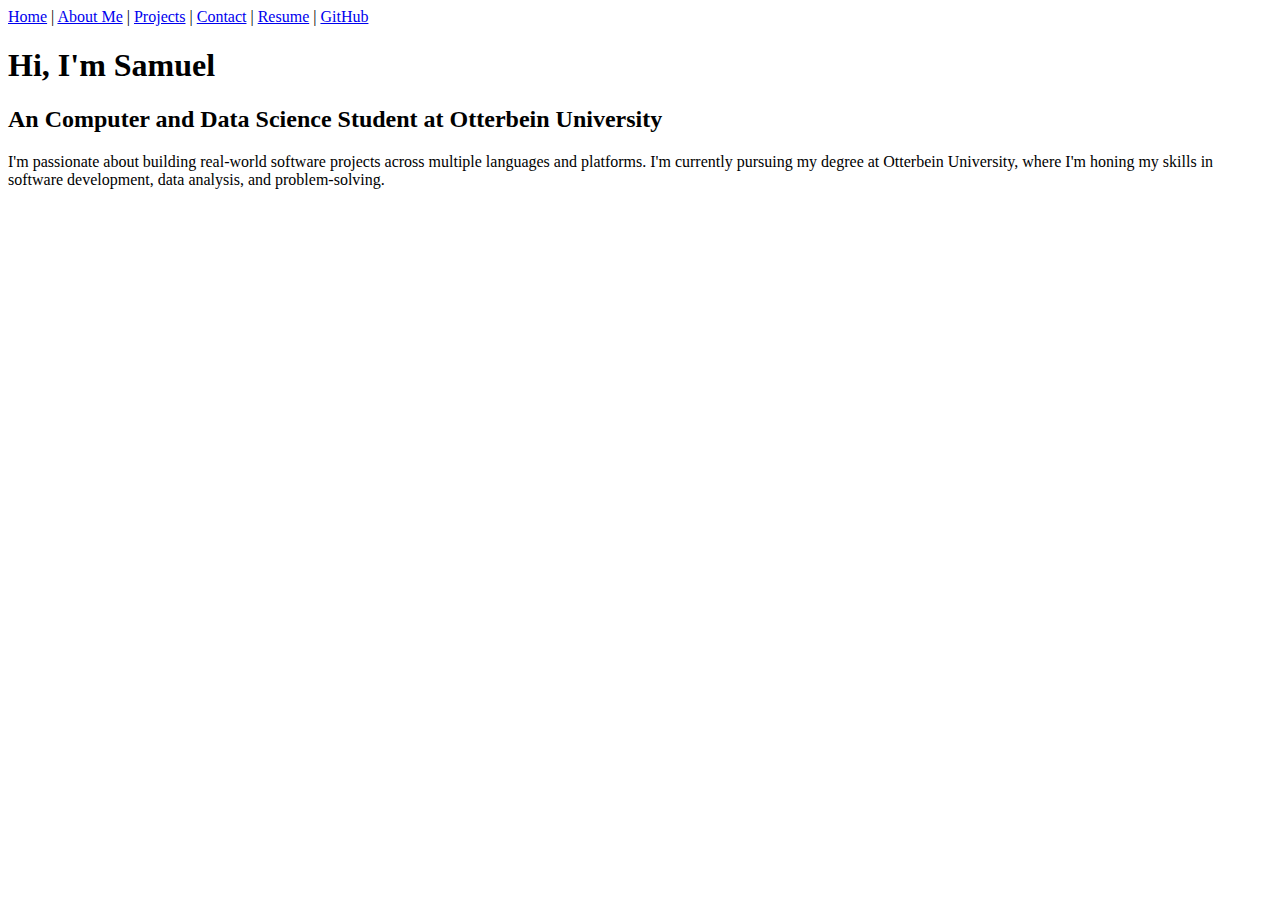
<file: index.html>
<!Doctype html>
<html lang="en">    
<head>
    <meta charset="UTF-8">
    <meta name="viewport" content="width=device-width, initial-scale=1.0">
    <title>Document</title>
</head>    
<body>
    <nav>
        <a href="index.html">Home</a> |
        <a href="about.html">About Me</a> |
        <a href="projects.html">Projects</a> |
        <a href="contact.html">Contact</a> |
        <a href="My Resume (1).pdf" target="_blank">Resume</a> |
        <a href="https://github.com/coxioxi" target="_blank">GitHub</a>
    </nav>
    <h1>Hi, I'm Samuel </h1>
    <section>
        <h2> An Computer and Data Science Student at Otterbein University</h2>
        <p> 
            I'm passionate about building real-world software projects across multiple languages and platforms. 
            I'm currently pursuing my degree at Otterbein University, where I'm honing my skills in software development, data analysis, and problem-solving.
        </p>
    </section>
</body>
</html>
</file>
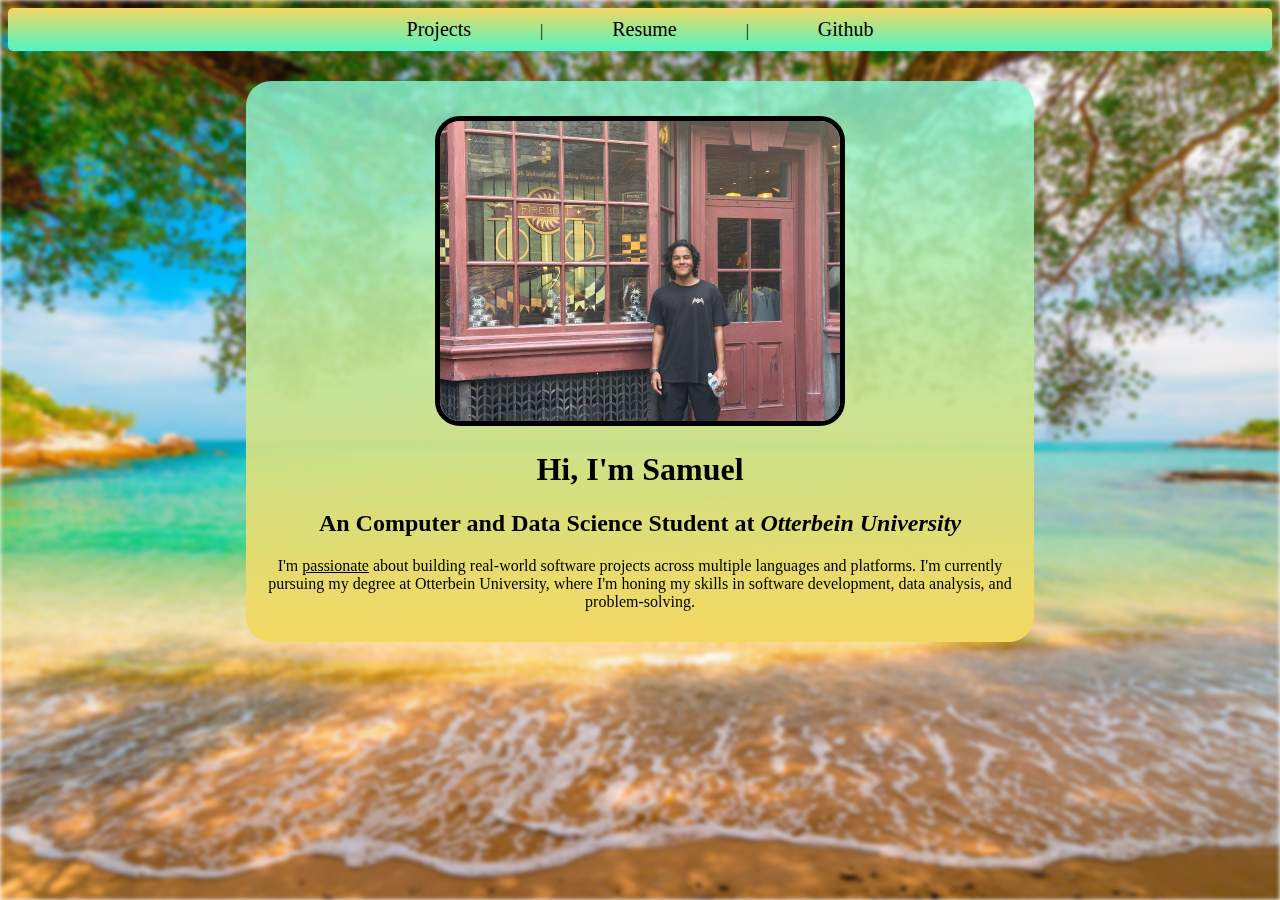
<file: html-pages/index.html>
<!Doctype html>
<html lang="en">    
<head>
    <meta charset="UTF-8">
    <meta name="viewport" content="width=device-width, initial-scale=1.0">
    <link rel= "stylesheet" stylesheet href = "style.css">
    <script src="display_images.JS" defer></script>
    <title>Document</title>
</head>    
<body>
    <nav>
        <a href="projects.html">Projects</a> |
        <a href="MyResume.pdf" target="_blank">Resume</a> |
        <a id = "gitnav" href="https://github.com/coxioxi" target="_blank">Github</a>
    </nav>

    <section>
            <div>
                <img src="me.jpg" alt ="Profile Picture" width="400" height="300">
                <h1> Hi, I'm Samuel </h1>
                <h2> An Computer and Data Science Student at <em> Otterbein University</em></h2>
                <p> 
                    I'm <u>passionate</u> about building real-world software projects across multiple languages and platforms. 
                    I'm currently pursuing my degree at Otterbein University, where I'm honing my skills in software development, data analysis, and problem-solving.
                </p>
            </div>
    </section>

</body>
</html>
</file>
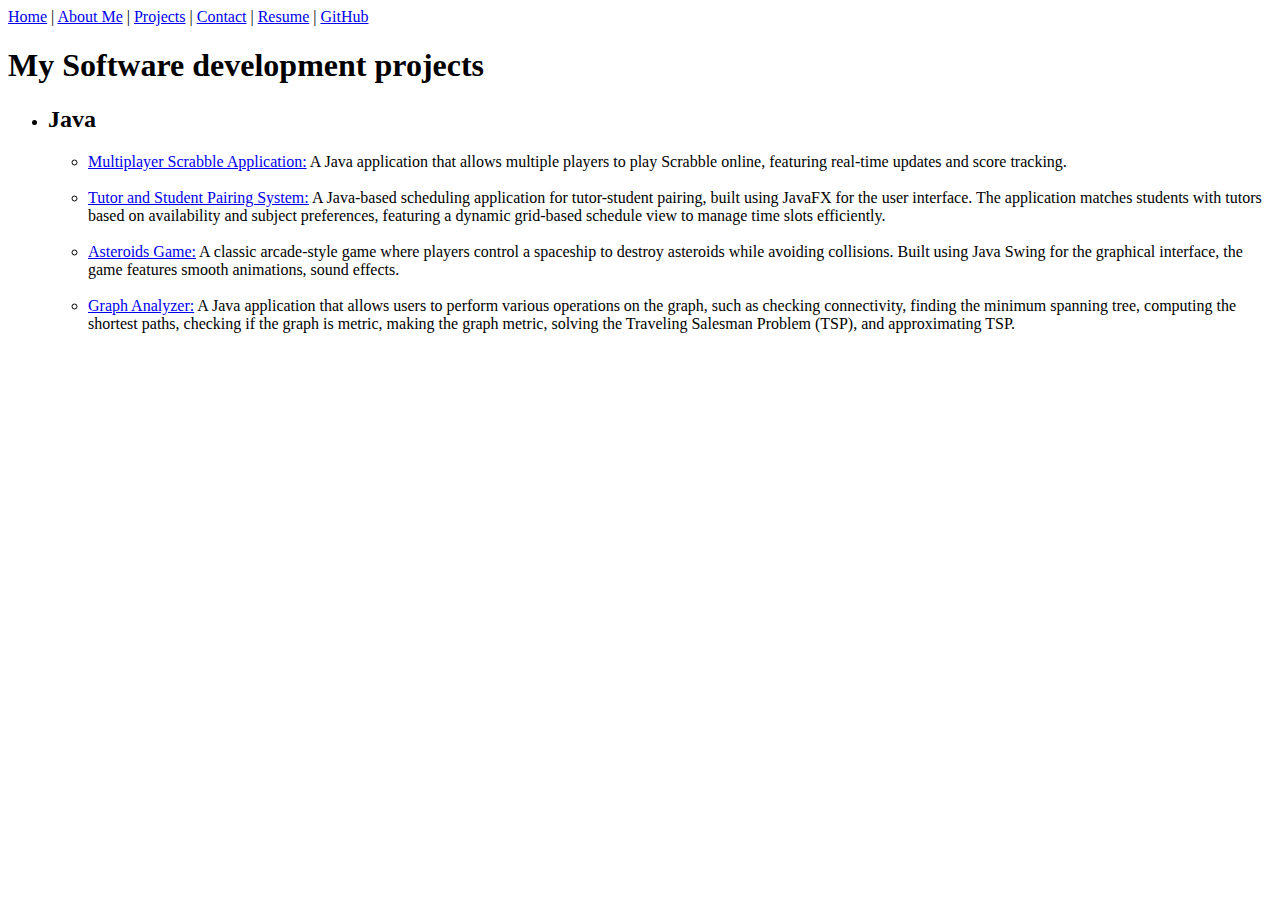
<file: projects.html>
<!Doctype html>
<html lang="en">    
<head>
    <meta charset="UTF-8">
    <meta name="viewport" content="width=device-width, initial-scale=1.0">
    <title>Projects</title>
</head>
<body>
    <nav>
        <a href="index.html">Home</a> |
        <a href="about.html">About Me</a> |
        <a href="projects.html">Projects</a> |
        <a href="contact.html">Contact</a> |
        <a href="My Resume (1).pdf" target="_blank">Resume</a> |
        <a href="https://github.com/coxioxi" target="_blank">GitHub</a>
    </nav>

    <h1>My Software development projects</h1>

    <section>
        <ul>
            <li><h2>Java</h2></a>
                <ul>
                    <li><a href="https://github.com/coxioxi/Scrabble.java">Multiplayer Scrabble Application:</a>
                        A Java application that allows multiple players to play Scrabble online, featuring real-time updates and score tracking.
                    <br><br></li>
                    <li><a href="https://github.com/coxioxi/Tutor-and-Student-Pairing.java">Tutor and Student Pairing System:</a>
                        A Java-based scheduling application for tutor-student pairing, built using JavaFX for the user interface. 
                        The application matches students with tutors based on availability and subject preferences, 
                        featuring a dynamic grid-based schedule view to manage time slots efficiently.
                    <br><br></li>
                    <li><a href="https://github.com/coxioxi/Asteroids.java">Asteroids Game:</a>
                        A classic arcade-style game where players control a spaceship to destroy asteroids while avoiding collisions. 
                        Built using Java Swing for the graphical interface, the game features smooth animations, sound effects.
                    <br><br></li>
                    <li><a href="https://github.com/coxioxi/Graph.java"> Graph Analyzer:</a>
                        A Java application that allows users to perform various operations on the graph, such as checking connectivity, 
                        finding the minimum spanning tree, computing the shortest paths, checking if the graph is metric, making the graph metric, 
                        solving the Traveling Salesman Problem (TSP), and approximating TSP.
                    <br><br></li>

        </ul>
    </section   >
</body>
</html>
</file>
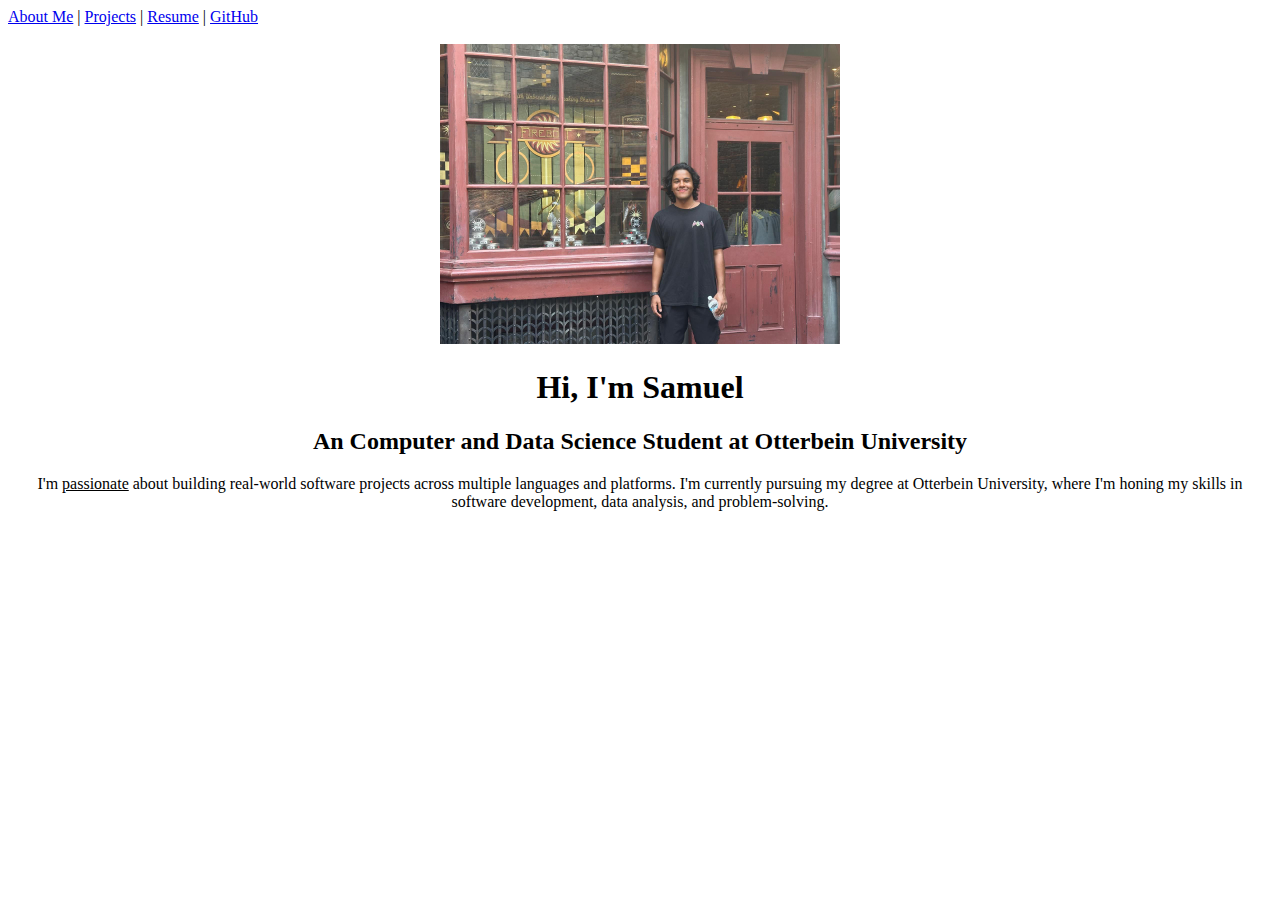
<file: html-pages/about.html>
<!Doctype html>
<html lang="en">    
<head>
    <meta charset="UTF-8">
    <meta name="viewport" content="width=device-width, initial-scale=1.0">
    <title>Document</title>
</head>    
<body>
    <nav>
        <a href="about.html">About Me</a> |
        <a href="projects.html">Projects</a> |
        <a href="My Resume (1).pdf" target="_blank">Resume</a> |
        <a href="https://github.com/coxioxi" target="_blank">GitHub</a><br><br>
    </nav>

    <section>
        <div style="text-align: center;">
        <img src="me.jpg" alt ="Profile Picture" style="width: 400px;height: 300px;">
        <h1>Hi, I'm Samuel </h1>
        <h2> An Computer and Data Science Student at Otterbein University</h2>
        <p> 
            I'm <u>passionate</u> about building real-world software projects across multiple languages and platforms. 
            I'm currently pursuing my degree at Otterbein University, where I'm honing my skills in software development, data analysis, and problem-solving.
        </p>
    </section>
</body>
</html>
</file>
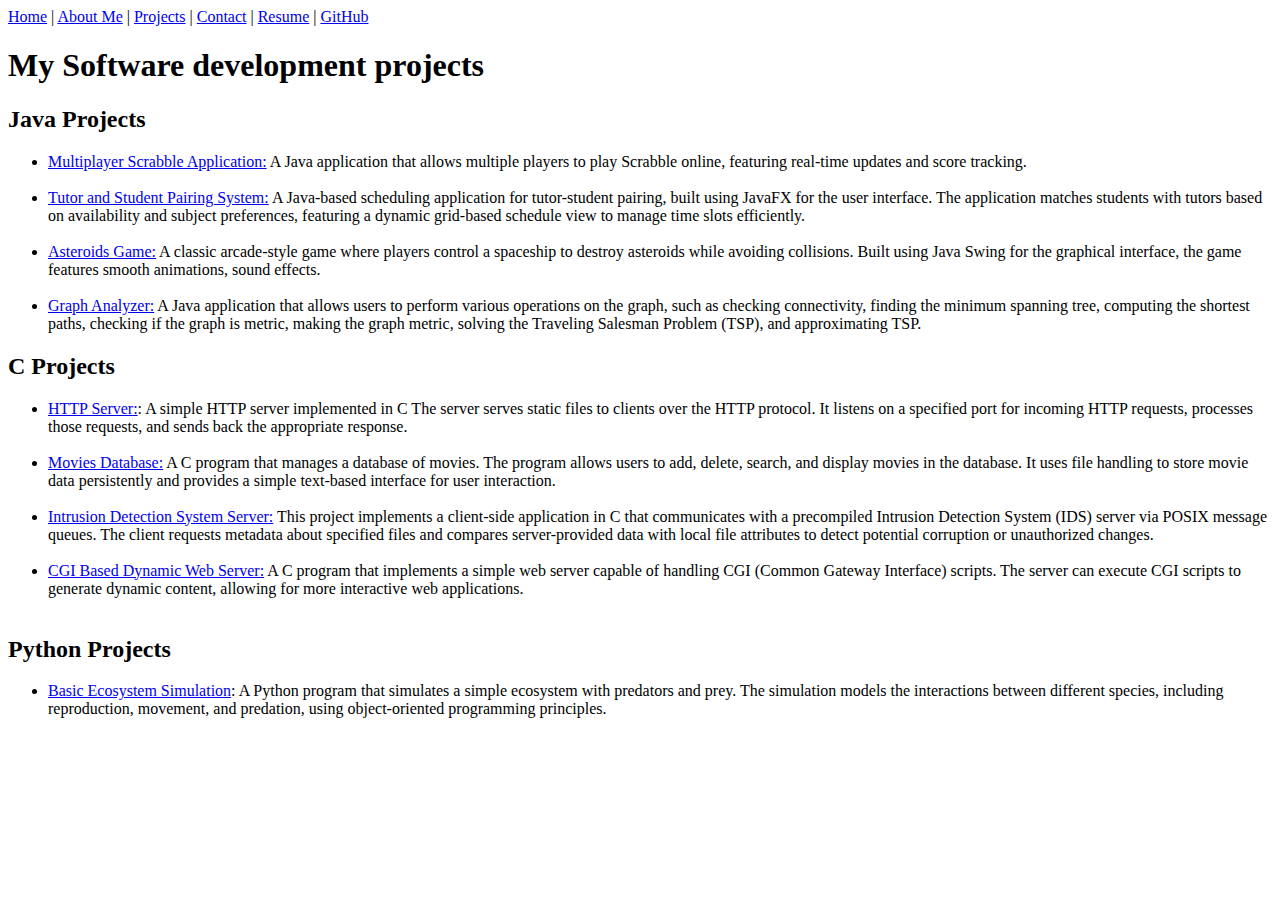
<file: html-pages/projects.html>
<!Doctype html>
<html lang="en">    
<head>
    <meta charset="UTF-8">
    <meta name="viewport" content="width=device-width, initial-scale=1.0">
    <title>Projects</title>
</head>
<body>
    <nav>
        <a href="index.html">Home</a> |
        <a href="about.html">About Me</a> |
        <a href="projects.html">Projects</a> |
        <a href="contact.html">Contact</a> |
        <a href="My Resume (1).pdf" target="_blank">Resume</a> |
        <a href="https://github.com/coxioxi" target="_blank">GitHub</a>
    </nav>

    <main>
        <h1>My Software development projects</h1>

        <section>
            <h2>Java Projects</h2>
            <ul>
                <li><a href="https://github.com/coxioxi/Scrabble.java">Multiplayer Scrabble Application:</a>
                    A Java application that allows multiple players to play Scrabble online, featuring real-time updates and score tracking.
                <br><br></li>
                <li><a href="https://github.com/coxioxi/Tutor-and-Student-Pairing.java">Tutor and Student Pairing System:</a>
                    A Java-based scheduling application for tutor-student pairing, built using JavaFX for the user interface. 
                    The application matches students with tutors based on availability and subject preferences, 
                    featuring a dynamic grid-based schedule view to manage time slots efficiently.
                <br><br></li>
                <li><a href="https://github.com/coxioxi/Asteroids.java">Asteroids Game:</a>
                    A classic arcade-style game where players control a spaceship to destroy asteroids while avoiding collisions. 
                    Built using Java Swing for the graphical interface, the game features smooth animations, sound effects.
                <br><br></li>
                <li><a href="https://github.com/coxioxi/Graph.java"> Graph Analyzer:</a>
                    A Java application that allows users to perform various operations on the graph, such as checking connectivity, 
                    finding the minimum spanning tree, computing the shortest paths, checking if the graph is metric, making the graph metric, 
                    solving the Traveling Salesman Problem (TSP), and approximating TSP.
                </li>
            </ul>
        <section>
        
        <section>
            <h2>C Projects</h2>
            <ul>
                <li><a href="https://github.com/coxioxi/HTTP-server-">HTTP Server:</a>:
                    A simple HTTP server implemented in C The server serves static files to clients over the HTTP protocol. 
                    It listens on a specified port for incoming HTTP requests, processes those requests, and sends back the appropriate response.
                <br><br></li>
                <li><a href="https://github.com/coxioxi/Movies-Database">Movies Database:</a>
                    A C program that manages a database of movies. The program allows users to add, delete, search, and display movies in the database. 
                    It uses file handling to store movie data persistently and provides a simple text-based interface for user interaction.
                <br><br></li>
                <li><a href="https://github.com/coxioxi/Intrusion-Detection-System-Server">Intrusion Detection System Server:</a>
                    This project implements a client-side application in C that communicates with a precompiled Intrusion Detection System (IDS) server via POSIX message queues.
                    The client requests metadata about specified files and compares server-provided data with local file attributes to detect potential corruption or unauthorized changes.
                <br><br></li>
                <li><a href="https://github.com/coxioxi/CGI-Based-Dynamic-Web-Server">CGI Based Dynamic Web Server:</a>
                    A C program that implements a simple web server capable of handling CGI (Common Gateway Interface) scripts. 
                    The server can execute CGI scripts to generate dynamic content, allowing for more interactive web applications.
                <br><br></li>
            </ul>
        <section>

        <section>
            <h2>Python Projects</h2>
            <ul>
                <li>
                    <a href="https://github.com/coxioxi/Ecosystem-Simulation">Basic Ecosystem Simulation</a>:
                    A Python program that simulates a simple ecosystem with predators and prey. The simulation models the interactions between different species, 
                    including reproduction, movement, and predation, using object-oriented programming principles.
                <br><br></li>
            </ul>
        </section>
    </main>
</body>
</html>
</file>
<file: html-pages/style.css>
body::before {
    background: url('beach.jpg') no-repeat center center fixed;
    content: "";
    background-size: cover;
    position: fixed;
    top: 0;
    left: 0;
    width: 100%;
    height: 100%;
    filter: blur(2px);
    z-index: -1;
}

nav {
    background: linear-gradient(
        rgb(243, 216, 97),    
        rgb(78, 246, 196)     
    );
    padding: 10px;
    text-align: center;
    border-radius: 5px;
    margin-bottom: 30px;
}

nav a {
    text-decoration: none;
    color: rgb(0, 0, 0);
    font-size: 20px;
    margin: 0 15px;
    padding: 5px 50px;
    transition: background-color 0.3s, color 0.3s;
}

nav a:hover {
    background: linear-gradient(
        rgb(78, 246, 196),
        rgb(243, 216, 97)
    );

    color: rgb(0, 0, 0);
    border-radius: 5px;
}

div {
    background: linear-gradient(
        rgba(135, 245, 212, 0.829),   
        rgb(243, 216, 97)
    );
    color: black;
    padding: 15px;
    text-align: center;
    margin: 0 auto 30px auto;
    width: 60%;
    border-radius: 25px;
}

img {
    max-width: 100%;
    height: auto;
    border-radius: 25px;
    margin-top: 20px;
    border: #000000 5px solid;
}

ul {
    text-align: left;
    display: inline-block;
    margin: 20px 0;
    font-size: larger;
    list-style-type: none;
}

ul li {
    margin-bottom: 10px;
}

ul li a:hover {
    background-color: rgb(0, 0, 0);
    color:  rgb(226, 177, 53);
    border-radius: 5px;
    transition: 0.3s;
}

.proj-title {
    text-align: center;
    color: rgb(255, 229, 83);
}

.project-header {
    font-size: 24px;
    margin-bottom: 10px;
}

.language-drawer {
    text-align: center;
    margin: 20px 0;
}

.language-drawer ul {
    padding: 0;
    display: inline-block;
}

.language-drawer li {
    box-shadow: 0 2px 8px rgba(0,0,0,0.08);
    transition: transform 0.2s, box-shadow 0.2s;
    cursor: pointer;
}

.language-drawer li a:hover {
    background-color: rgb(0, 0, 0);
    color: white;
    border-radius: 5px;
    transition: 0.3s;
}

.language-grid {
    display: flex;
    flex-wrap: wrap;
    justify-content: center;
    gap: 30px;
    margin-bottom: 40px;
}

.language-grid ul {
    padding: 0;
    margin: 0 auto;
    list-style-type: none;
    display: flex;
    flex-wrap: wrap;
    justify-content: center;
    gap: 30px;
}

.project-item {
    margin-bottom: 20px;
    padding: 24px;
    border: 2px solid #333;
    border-radius: 10px;
    text-align: center;
    box-shadow: 0 2px 8px rgba(0,0,0,0.08);
    transition: transform 0.2s, box-shadow 0.2s;
    cursor: pointer;
    margin-left: auto;
    margin-right: auto;
}

.project-item:hover {
    box-shadow: 0 4px 16px rgba(0,0,0,0.2);
    transform: translateY(-5px);
}

.project-item a {
    text-decoration: none;
    color: black;
    font-size: 18px;
}

#main-content {
    max-width: 1200px;
    margin: auto;
    padding: 20px;
}
</file>
